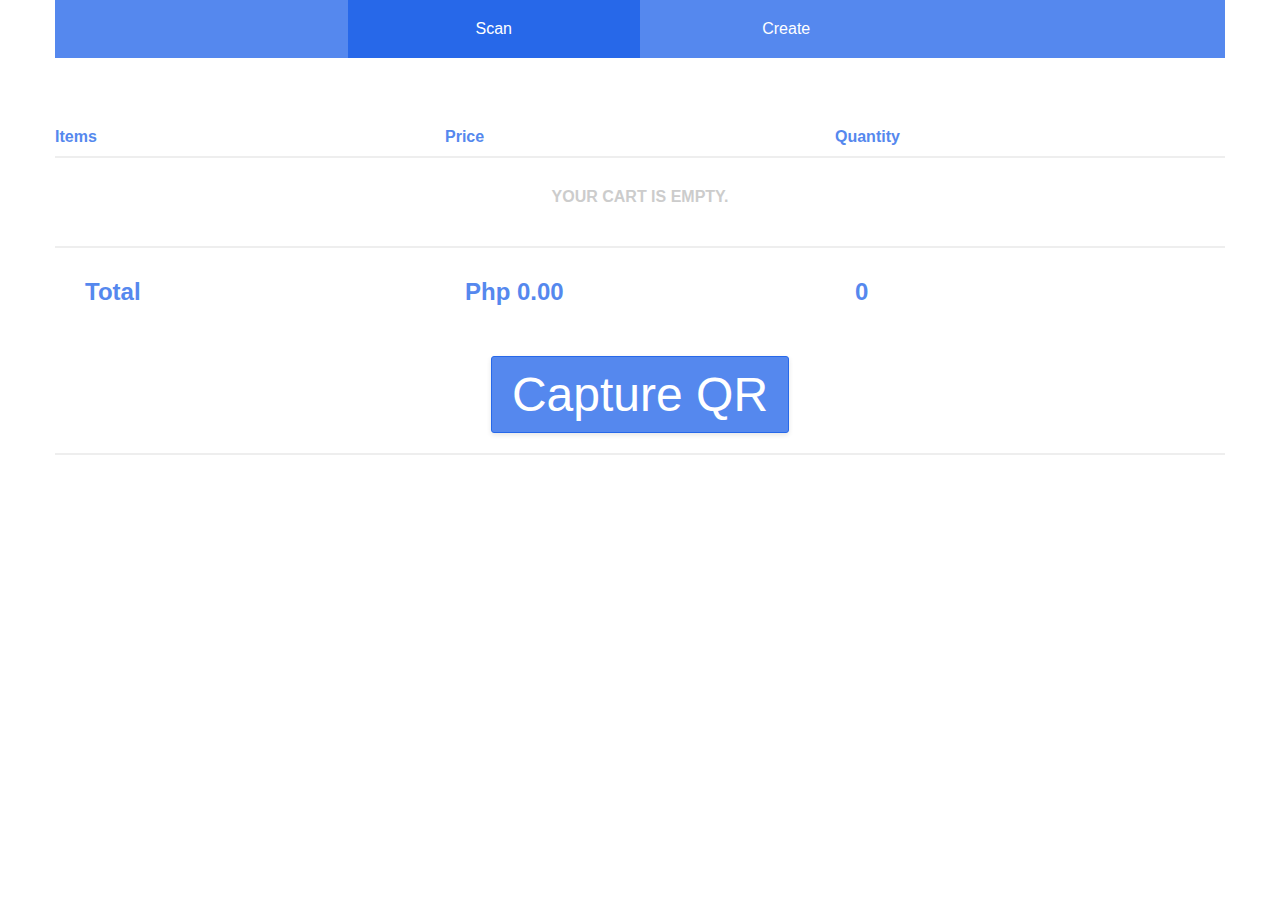
<file: index.html>
<!DOCTYPE html>
<html lang="en">

<head>
    <meta charset="UTF-8">
    <meta name="viewport" content="width=device-width, initial-scale=1.0">
    <meta http-equiv="X-UA-Compatible" content="ie=edge">
    <title>QR Scanner</title>

    <link rel="stylesheet" href="css/styles.css">
</head>
<body>


    <section class="container">
        <article class="row">
            <nav class="navbar">
                <ul>
                    <li><a class="active" href="scan">Scan</a></li>
                    <li><a href="create">Create</a></li>
                </ul>
            </nav>

            
        </article>

        <article class="row">
            <section class="wrapper results-wrapper">
                <h5 class="col-title"><span>Items</span> <span>Price</span> <span>Quantity</span></h5>
                <p for="" class="notif">your cart is empty.</p>
                <section class="results"></section>
            </section>

            <section class="wrapper total-wrapper">
                <label for="">Total</label>
                <input type="text" value="Php 0.00" id="total" disabled>
                <input type="text" value="0" id="total-quantity" disabled>
            </section>

            <section class="wrapper button-group">
                <button class="qr-buttons" id="capture-qr">Capture QR</button>
                <button class="qr-buttons" id="go-btn" hidden>Go</button>
                <input id="file-input" type="file" accept="image/*" capture="environment"  tabindex="-1" hidden>
            </section>
        </article>
    </section>
    

    

    <script src="js/jquery.min.js"></script>
    <script src="js/qr_packed.js"></script>
    <script src="js/qr.js"></script>

</body>
</html>
</file>
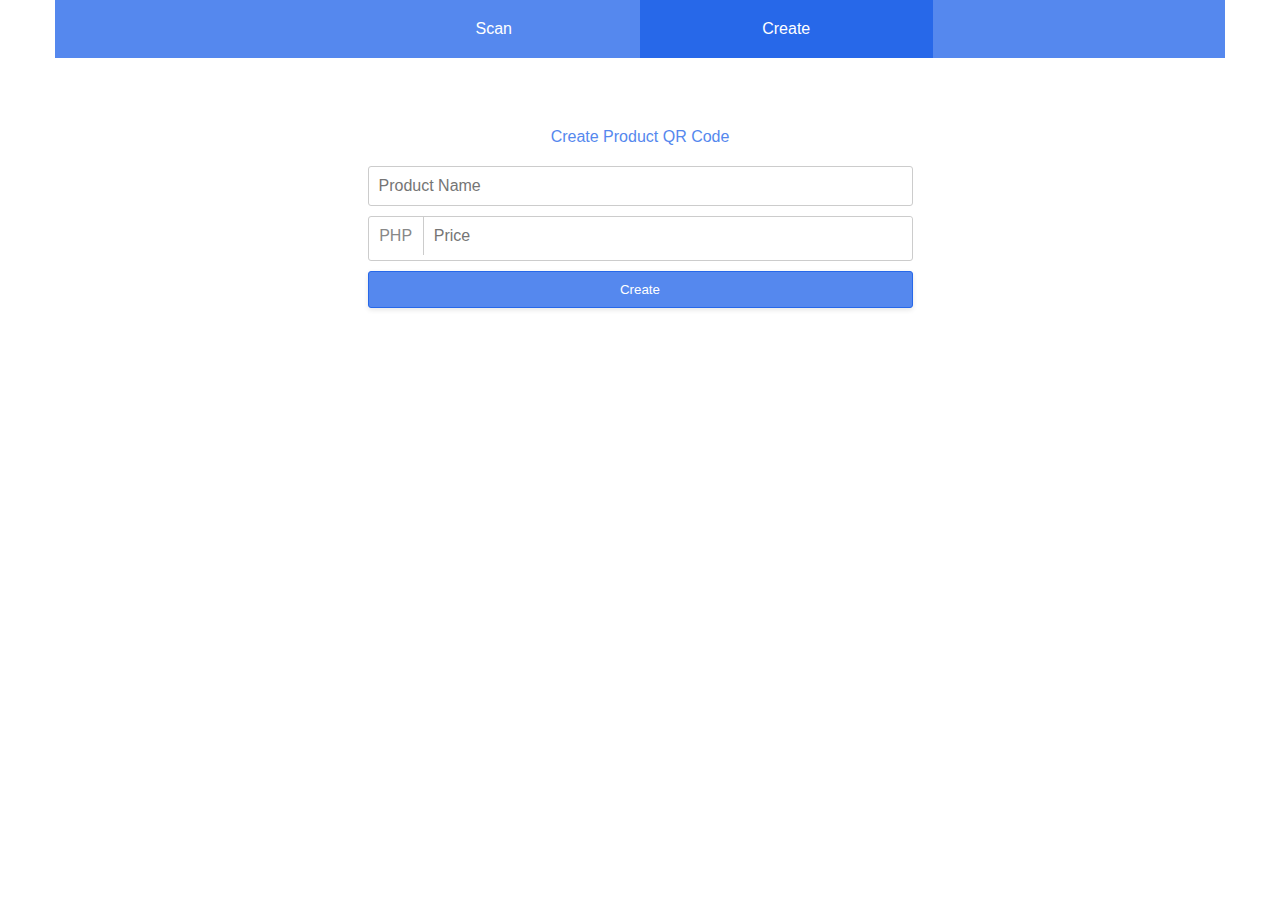
<file: create.html>
<!DOCTYPE html>
<html lang="en">

<head>
    <meta charset="UTF-8">
    <meta name="viewport" content="width=device-width, initial-scale=1.0">
    <meta http-equiv="X-UA-Compatible" content="ie=edge">
    <title>Create QR Code</title>

    <link rel="stylesheet" href="css/styles.css">
</head>


<body>
    <section class="container">
        <article class="row">
            <nav class="navbar">
                <ul>
                    <li><a href="scan">Scan</a></li>
                    <li><a class="active" href="create">Create</a></li>
                </ul>
            </nav>

            <section class="create-wrapper">
                <p>Create Product QR Code</p>

                <input type="text" placeholder="Product Name" id="prod-name">
                <div class="price">
                    
                    <input type="text" placeholder="Price" id="prod-price">
                    <label for="">PHP</label>
                </div>
                
                <button class="create-btn">Create</button>
            </section>

            <section class="qr-result" id="qrimage">
            </section>
        </article>
    </section>

    <script src="js/jquery.min.js"></script>
    <script src="js/create.js"></script>
</body>

</html>
</file>
<file: css/styles.css>
body {
  font-family: Arial, Helvetica, sans-serif;
  font-size: 16px;
  margin: 0;
  padding: 0;
}

* {
  margin: 0;
  padding: 0;
}

.container {
  padding: 0 15px;
  -webkit-box-sizing: border-box;
  box-sizing: border-box;
  width: 100%;
  max-width: 1170px;
  margin: 0 auto;
  overflow: hidden;
}

.row {
  margin: 0 -15px;
}

input:focus {
  outline: none;
  -webkit-box-shadow: none;
  box-shadow: none;
}

.navbar {
  width: 100%;
  background: #5588EE;
  margin-bottom: 50px;
}

.navbar ul {
  list-style: none;
  padding: 0;
  display: -webkit-box;
  display: -ms-flexbox;
  display: flex;
  width: 50%;
  margin: 0 auto;
}

.navbar ul li {
  -webkit-box-flex: 1;
  -ms-flex: 1;
  flex: 1;
  text-align: center;
}

.navbar ul li a {
  padding: 20px;
  text-decoration: none;
  color: white;
  display: block;
}

.navbar ul li a.active {
  background: #2768e9;
}

.create-wrapper {
  width: 50%;
  margin: 0 auto;
  padding: 20px;
  -webkit-box-sizing: border-box;
  box-sizing: border-box;
}

.create-wrapper p,
.create-wrapper input,
.create-wrapper button {
  display: block;
  width: 100%;
  -webkit-box-sizing: border-box;
  box-sizing: border-box;
}

.create-wrapper button,
.create-wrapper input {
  border: 1px solid #cccccc;
  margin-bottom: 10px;
  border-radius: 3px;
  padding: 10px;
}

.create-wrapper p {
  text-align: center;
  margin-bottom: 20px;
  color: #5588EE;
}

.create-wrapper input {
  -webkit-transition: 300ms ease;
  -o-transition: 300ms ease;
  transition: 300ms ease;
}

.create-wrapper input:focus {
  border-color: #5588EE;
  color: #5588EE;
}

.create-wrapper button {
  -webkit-box-shadow: 0 2px 5px rgba(0, 0, 0, 0.1);
  box-shadow: 0 2px 5px rgba(0, 0, 0, 0.1);
  -webkit-transition: 300ms ease;
  -o-transition: 300ms ease;
  transition: 300ms ease;
  cursor: pointer;
  background: #5588EE;
  border-color: #2768e9;
  color: white;
}

.create-wrapper button:hover {
  -webkit-box-shadow: 0 5px 15px rgba(0, 0, 0, 0.3);
  box-shadow: 0 5px 15px rgba(0, 0, 0, 0.3);
  background: #2768e9;
}

.create-wrapper .price {
  border: 1px solid #cccccc;
  overflow: hidden;
  border-radius: 3px;
  margin-bottom: 10px;
}

.create-wrapper .price::after {
  content: '';
  display: table;
  clear: both;
}

.create-wrapper .price label {
  float: left;
  width: 10%;
  padding: 10px 0px;
  -webkit-box-sizing: border-box;
  box-sizing: border-box;
  text-align: center;
  border-radius: 3px 0 0 3px;
  border-right: none;
  min-height: 43px;
  color: #888888;
  -webkit-transition: 300ms ease;
  -o-transition: 300ms ease;
  transition: 300ms ease;
  font-size: 1em;
  vertical-align: middle;
  margin: 0;
}

.create-wrapper .price input {
  vertical-align: middle;
  border-radius: 0 3px 3px 0;
  float: right;
  width: 90%;
  margin-bottom: 0;
  border: none;
  border-left: 1px solid #cccccc;
}

.create-wrapper .price input:focus ~ label {
  border-color: #5588EE;
  color: #5588EE;
}

.qr-result {
  width: 50%;
  margin: 0 auto;
}

.qr-result img {
  width: 50%;
  display: block;
  margin: 0 auto;
}

.wrapper {
  padding: 20px;
}

.button-group {
  border-bottom: 2px solid #eeeeee;
}

.button-group .qr-buttons {
  padding: 10px 20px;
  border-style: none;
  border: 1px solid #cccccc;
  border-radius: 3px;
  -webkit-box-shadow: 0 2px 5px rgba(0, 0, 0, 0.1);
  box-shadow: 0 2px 5px rgba(0, 0, 0, 0.1);
  -webkit-transition: 300ms ease;
  -o-transition: 300ms ease;
  transition: 300ms ease;
  cursor: pointer;
}

.button-group .qr-buttons#capture-qr {
  background: #5588EE;
  color: white;
  border-color: #2768e9;
  font-size: 3em;
  margin: 0 auto;
  display: block;
}

.button-group .qr-buttons:hover {
  -webkit-box-shadow: 0 5px 15px rgba(0, 0, 0, 0.3);
  box-shadow: 0 5px 15px rgba(0, 0, 0, 0.3);
}

.button-group .qr-buttons:focus, .button-group .qr-buttons:link {
  -webkit-box-shadow: none;
  box-shadow: none;
  outline: none;
}

input {
  padding: 10px;
  padding-left: 0;
  font-size: 1em;
  border-style: none;
}

input:disabled {
  background: transparent;
  color: black;
}

.results-wrapper {
  margin: 0 -20px;
  border-bottom: 2px solid #eeeeee;
}

.results-wrapper .notif {
  text-align: center;
  text-transform: uppercase;
  color: #cccccc;
  font-weight: 600;
  padding: 20px;
  margin: 0;
}

.results-wrapper .col-title {
  border-bottom: 2px solid #eeeeee;
  padding-bottom: 10px;
  display: -webkit-box;
  display: -ms-flexbox;
  display: flex;
  width: 100%;
  margin-bottom: 10px;
  color: #777777;
  font-size: 1em;
  color: #5588EE;
}

.results-wrapper .col-title span {
  -webkit-box-flex: 1;
  -ms-flex: 1;
  flex: 1;
}

.results-wrapper .item {
  -webkit-box-sizing: border-box;
  box-sizing: border-box;
  width: 100%;
  padding: 0 15px;
}

.results-wrapper .item::after {
  content: '';
  display: table;
  clear: both;
}

.results-wrapper .item:nth-child(2n+2) {
  background: whitesmoke;
}

.results-wrapper .item input {
  width: 33.333333333%;
  float: left;
  -webkit-box-sizing: border-box;
  box-sizing: border-box;
}

.results {
  max-height: 369px;
  overflow-y: auto;
}

.total-wrapper {
  width: 100%;
}

.total-wrapper::after {
  content: '';
  display: table;
  clear: both;
}

.total-wrapper label,
.total-wrapper input {
  width: 33.333333333%;
  font-size: 1.5em;
  font-weight: 600;
  border-style: none;
  color: #5588EE;
  float: left;
  -webkit-box-sizing: border-box;
  box-sizing: border-box;
}

.total-wrapper label {
  padding: 10px;
}

@media all and (max-width: 768px), print {
  .create-wrapper {
    width: 100%;
  }
  .create-wrapper .price label {
    width: 15%;
  }
  .create-wrapper .price input {
    width: 85%;
  }
  .qr-result {
    width: 100%;
  }
  .total-wrapper {
    padding-left: 0;
  }
  .total-wrapper input,
  .total-wrapper label {
    font-size: 1.2em;
  }
  .col-title {
    padding-left: 10px;
  }
  .results {
    max-height: 205px;
    overflow-y: auto;
  }
  .qr-result {
    width: 90%;
  }
  .qr-result img {
    width: 100%;
  }
}
</file>
